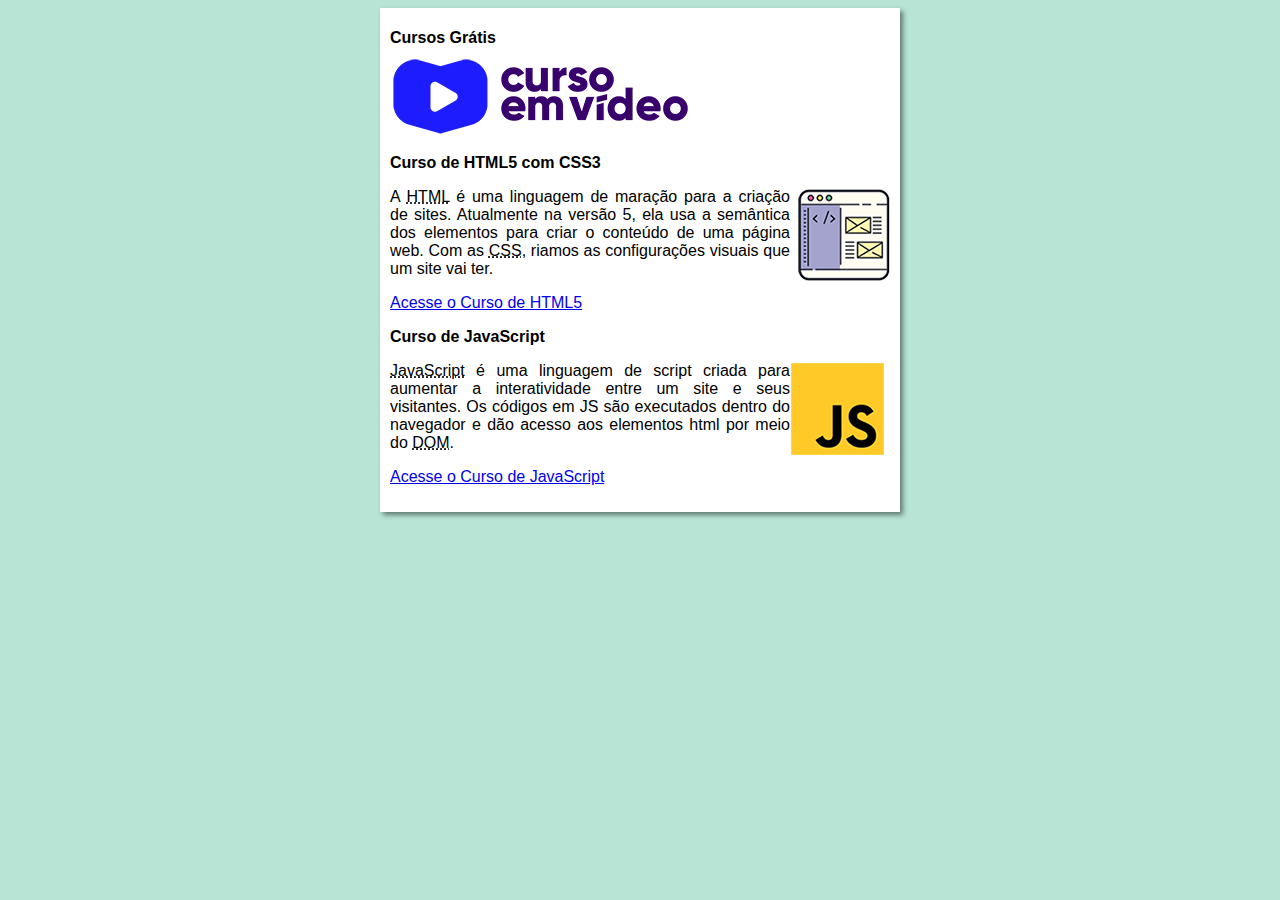
<file: index.html>
<!DOCTYPE html>
<html lang="pt-br">
<head>
    <meta charset="UTF-8">
    <meta name="viewport" content="width=device-width, initial-scale=1.0">
    <title>Curso em Vídeo</title>
    <link rel="stylesheet" href="estilos/style.css">
</head>
<body>
    <main>
        <header>
            <h1>Cursos Grátis</h1>
            <img src="imagens/curso-em-video-cor.png" alt="Curso Em Vídeo">
        </header>
        <article>
            <h2>Curso de HTML5 com CSS3</h2>
            <img class="lado" src="imagens/curso-html-css.png" alt="Curso HTML">
            <p>A <abbr title="HyperText Mackup Language">HTML</abbr> é uma linguagem de maração para a criação de sites. Atualmente na versão 5, ela usa a semântica dos elementos para criar o conteúdo de uma página web. Com as <abbr title="Cascading Style Sheets">CSS</abbr>, riamos as configurações visuais que um site vai ter.</p>
            <p><a href="curso-html.html">Acesse o Curso de HTML5</a></p>
        </article>
        <article>
            <h2>Curso de JavaScript</h2>
            <img class="lado" src="imagens/curso-javascript.png" alt="Curso JS">
            <p><abbr title="JavaScript">JavaScript</abbr> é uma linguagem de script criada para aumentar a interatividade entre um site e seus visitantes. Os códigos em JS são executados dentro do navegador e dão acesso aos elementos html por meio do <abbr title="Document Object Model">DOM</abbr>.</p>
            <p><a href="curso-js.html">Acesse o Curso de JavaScript</a></p>
        </article>
    </main>
    
</body>
</html>
</file>
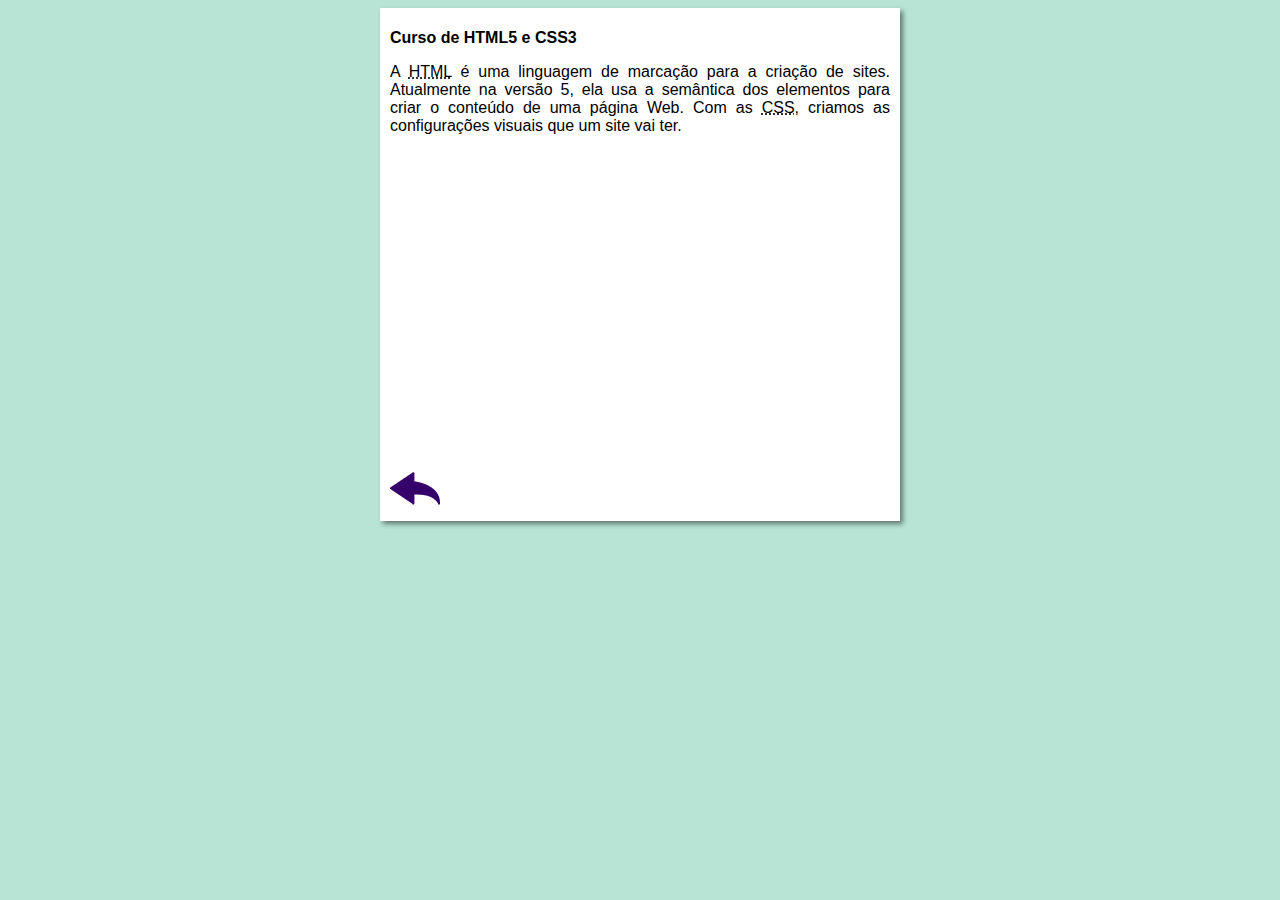
<file: curso-html.html>
<!DOCTYPE html>
<html lang="pt-br">
<head>
    <meta charset="UTF-8">
    <meta name="viewport" content="width=device-width, initial-scale=1.0">
    <title>Curso de HTML</title>
    <link rel="stylesheet" href="estilos/style.css">
</head>
<body>
    <main>
        <header>
            <h1>Curso de HTML5 e CSS3</h1>
        </header>
        <article>
            <p>A <abbr title="HyperText Markup Language">HTML</abbr> é uma linguagem de marcação para a criação de sites. Atualmente na versão 5, ela usa a semântica dos elementos para criar o conteúdo de uma página Web. Com as <abbr title="Cascading Style Sheets">CSS</abbr>, criamos as configurações visuais que um site vai ter.</p>

            <iframe width="500" height="315" src="https://www.youtube.com/embed/riSVzwlSnhw" frameborder="0" allow="accelerometer; autoplay; encrypted-media; gyroscope; picture-in-picture" allowfullscreen></iframe>

            <a href="index.html"><img src="imagens/btn-back.png" alt="Voltar"></a>
            
        </article>
    </main>
</body>
</html>
</file>
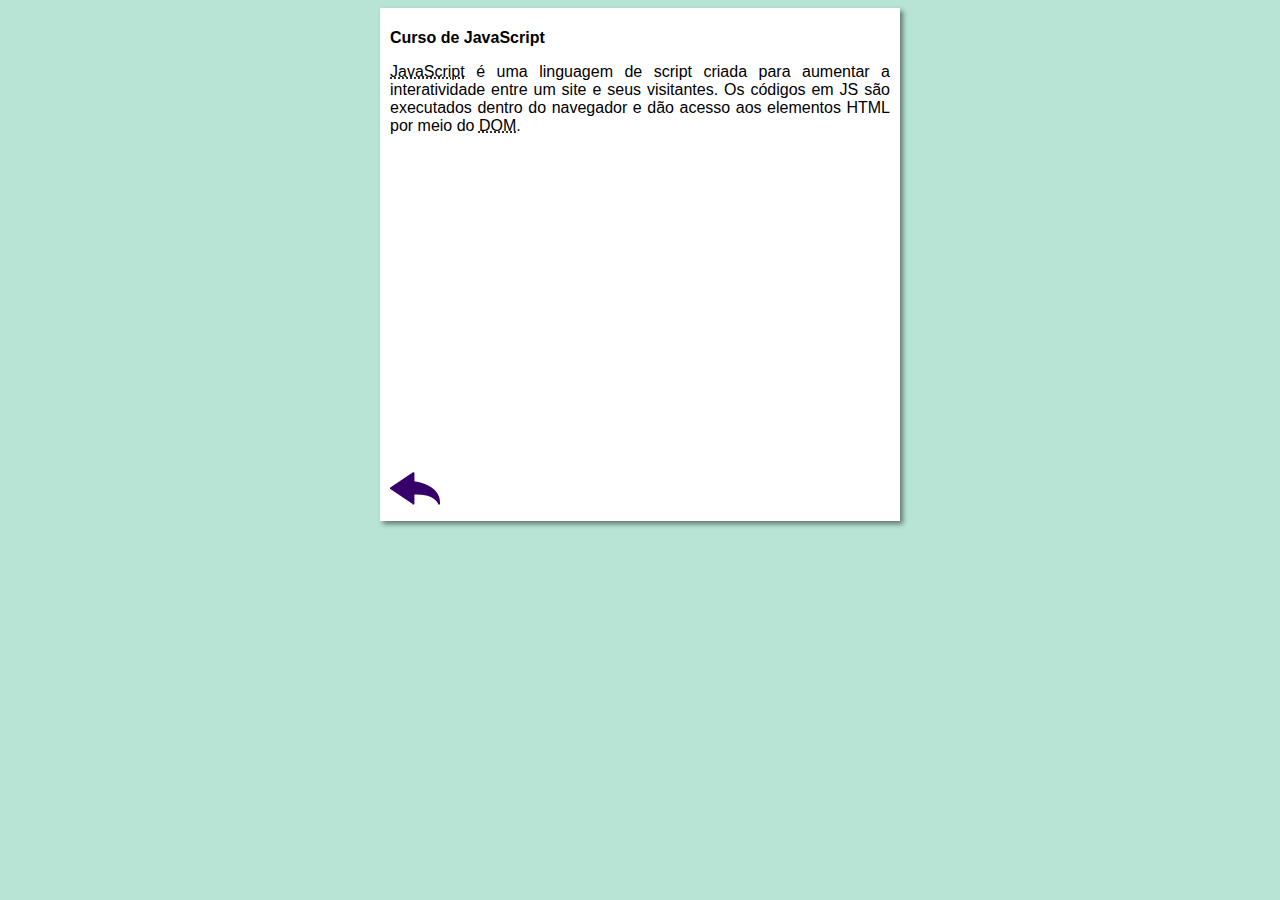
<file: curso-js.html>
<!DOCTYPE html>
<html lang="pt-br">
<head>
    <meta charset="UTF-8">
    <meta name="viewport" content="width=device-width, initial-scale=1.0">
    <title>Curso de JavaScript</title>
    <link rel="stylesheet" href="estilos/style.css">
</head>
<body>
    <main>
        <header>
            <h1>Curso de JavaScript</h1>
        </header>
        <article>
            <p><abbr title="JavaScript">JavaScript</abbr> é uma linguagem de script criada para aumentar a interatividade entre um site e seus visitantes. Os códigos em JS são executados dentro do navegador e dão acesso aos elementos HTML por meio do <abbr title="Document Object Model">DOM</abbr>.</p>

            <iframe width="500" height="315" src="https://www.youtube.com/embed/BXqUH86F-kA" frameborder="0" allow="accelerometer; autoplay; encrypted-media; gyroscope; picture-in-picture" allowfullscreen></iframe>

            <a href="index.html"><img src="imagens/btn-back.png" alt="Voltar"></a>
        </article>
    </main>
</body>
</html>
</file>
<file: estilos/style.css>
* {
    font-family: Arial, Helvetica, sans-serif;
    font-size: 16px;
    text-align: justify;
}

body {
    background-color: rgb(183, 228, 213);
}

img.lado {
    float: right;
}

main {
    background-color: white;
    width: 500px;
    margin: auto;
    padding: 10px;
    box-shadow: 3px 3px 5px rgba(0, 0, 0, 0.473);
}
</file>
